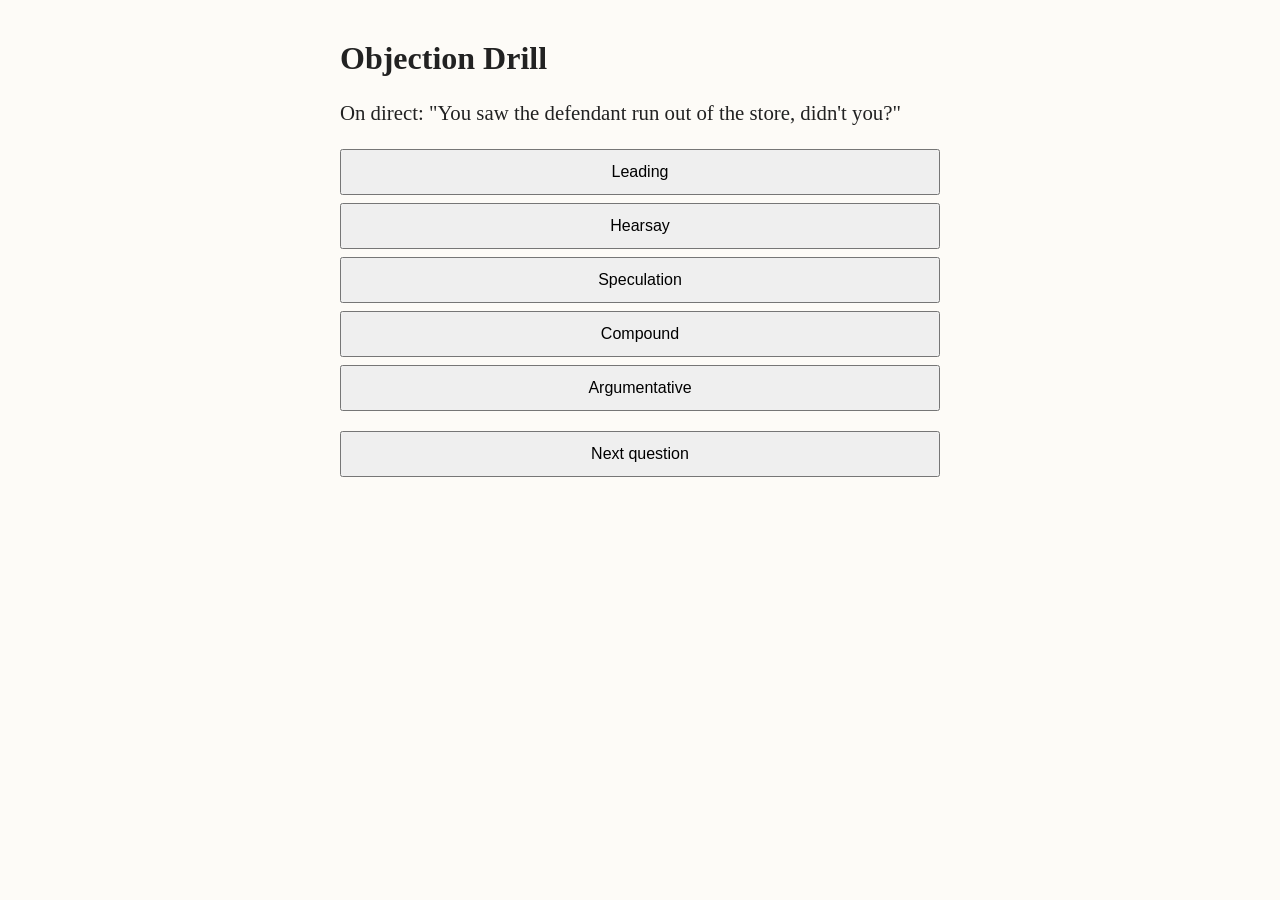
<file: objection-drill.index.html>
<!DOCTYPE html>
<html>
<head>
  <meta charset="utf-8">
  <meta name="viewport" content="width=device-width, initial-scale=1">
  <title>Objection Drill</title>
  <style>
    body { font-family: Georgia, serif; max-width: 600px; margin: 40px auto; padding: 0 16px; background: #fdfbf7; color: #222; }
    #question { font-size: 1.3em; margin: 24px 0; }
    button { display: block; width: 100%; margin: 8px 0; padding: 12px; font-size: 1em; cursor: pointer; }
    #feedback { margin-top: 20px; font-weight: bold; }
  </style>
</head>
<body>
  <h1>Objection Drill</h1>
  <p id="question"></p>
  <div id="choices"></div>
  <p id="feedback"></p>
  <button id="next" onclick="nextQuestion()">Next question</button>

  <script>
    // ---- STEP 1: THE DATA ----
    // This is like a Python list of dictionaries.
    // In Python: questions = [{"text": "...", "answer": "..."}, ...]
    const questions = [
      { text: "On direct: \"You saw the defendant run out of the store, didn't you?\"", answer: "Leading" },
      { text: "\"What did your neighbor tell you about the fight?\"", answer: "Hearsay" },
      { text: "\"What was the defendant thinking when he left?\"", answer: "Speculation" },
      { text: "\"Isn't it true you were at the bar, and you had five drinks?\"", answer: "Compound" },
      { text: "\"How can you possibly expect the jury to believe that?\"", answer: "Argumentative" }
    ];

    const objections = ["Leading", "Hearsay", "Speculation", "Compound", "Argumentative"];

    let current = 0;   // which question we're on (like an index in Python)

    // ---- STEP 2: SHOW A QUESTION ----
    // A function, just like Python's "def show_question():"
    function showQuestion() {
      const q = questions[current];
      document.getElementById("question").textContent = q.text;
      document.getElementById("feedback").textContent = "";

      const box = document.getElementById("choices");
      box.innerHTML = "";                      // clear old buttons

      for (const name of objections) {         // Python: for name in objections:
        const btn = document.createElement("button");
        btn.textContent = name;
        btn.onclick = function () { checkAnswer(name); };
        box.appendChild(btn);
      }
    }

    // ---- STEP 3: CHECK THE ANSWER ----
    function checkAnswer(choice) {
      const correct = questions[current].answer;
      const feedback = document.getElementById("feedback");
      if (choice === correct) {                // Python: if choice == correct:
        feedback.textContent = "Sustained! Correct: " + correct;
      } else {
        feedback.textContent = "Overruled. The answer was: " + correct;
      }
    }

    // ---- STEP 4: MOVE ON ----
    function nextQuestion() {
      current = (current + 1) % questions.length;   // wraps back to 0 at the end
      showQuestion();
    }

    showQuestion();   // run once when the page loads
  </script>
</body>
</html>
</file>
